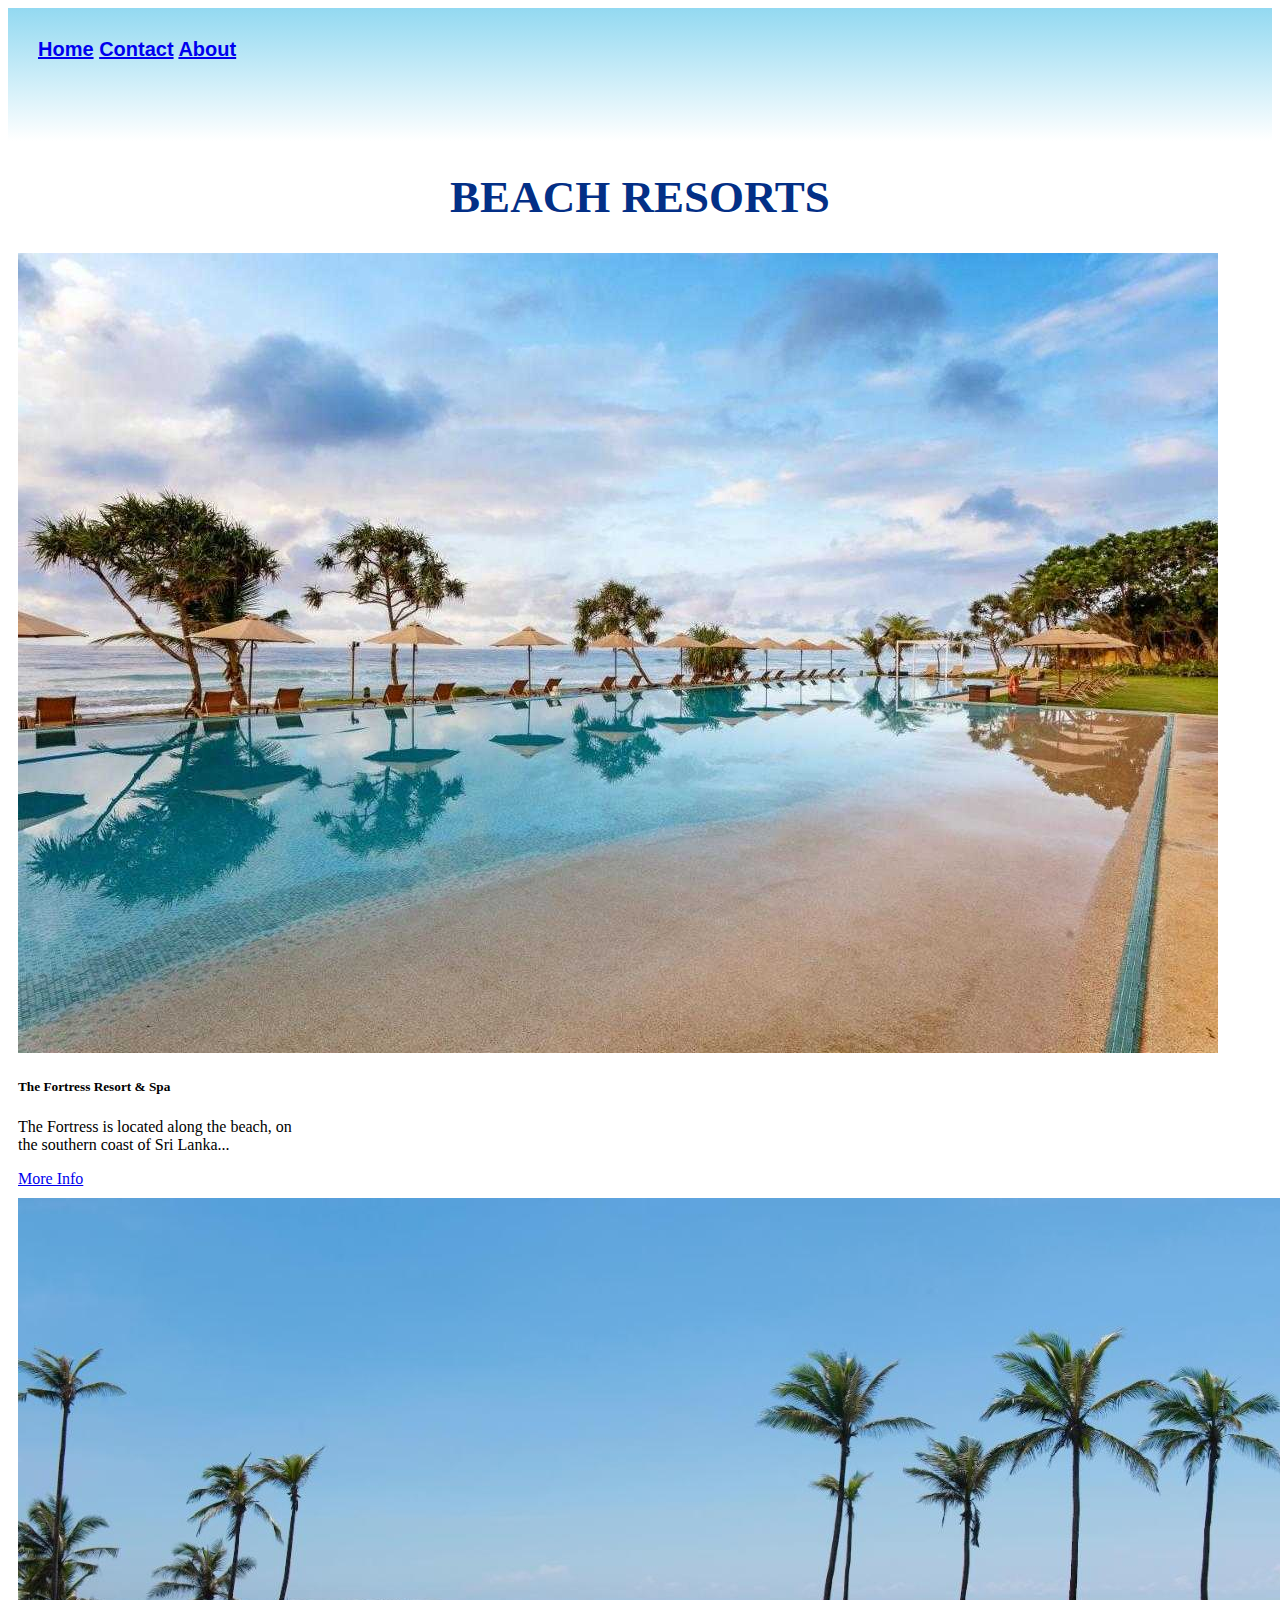
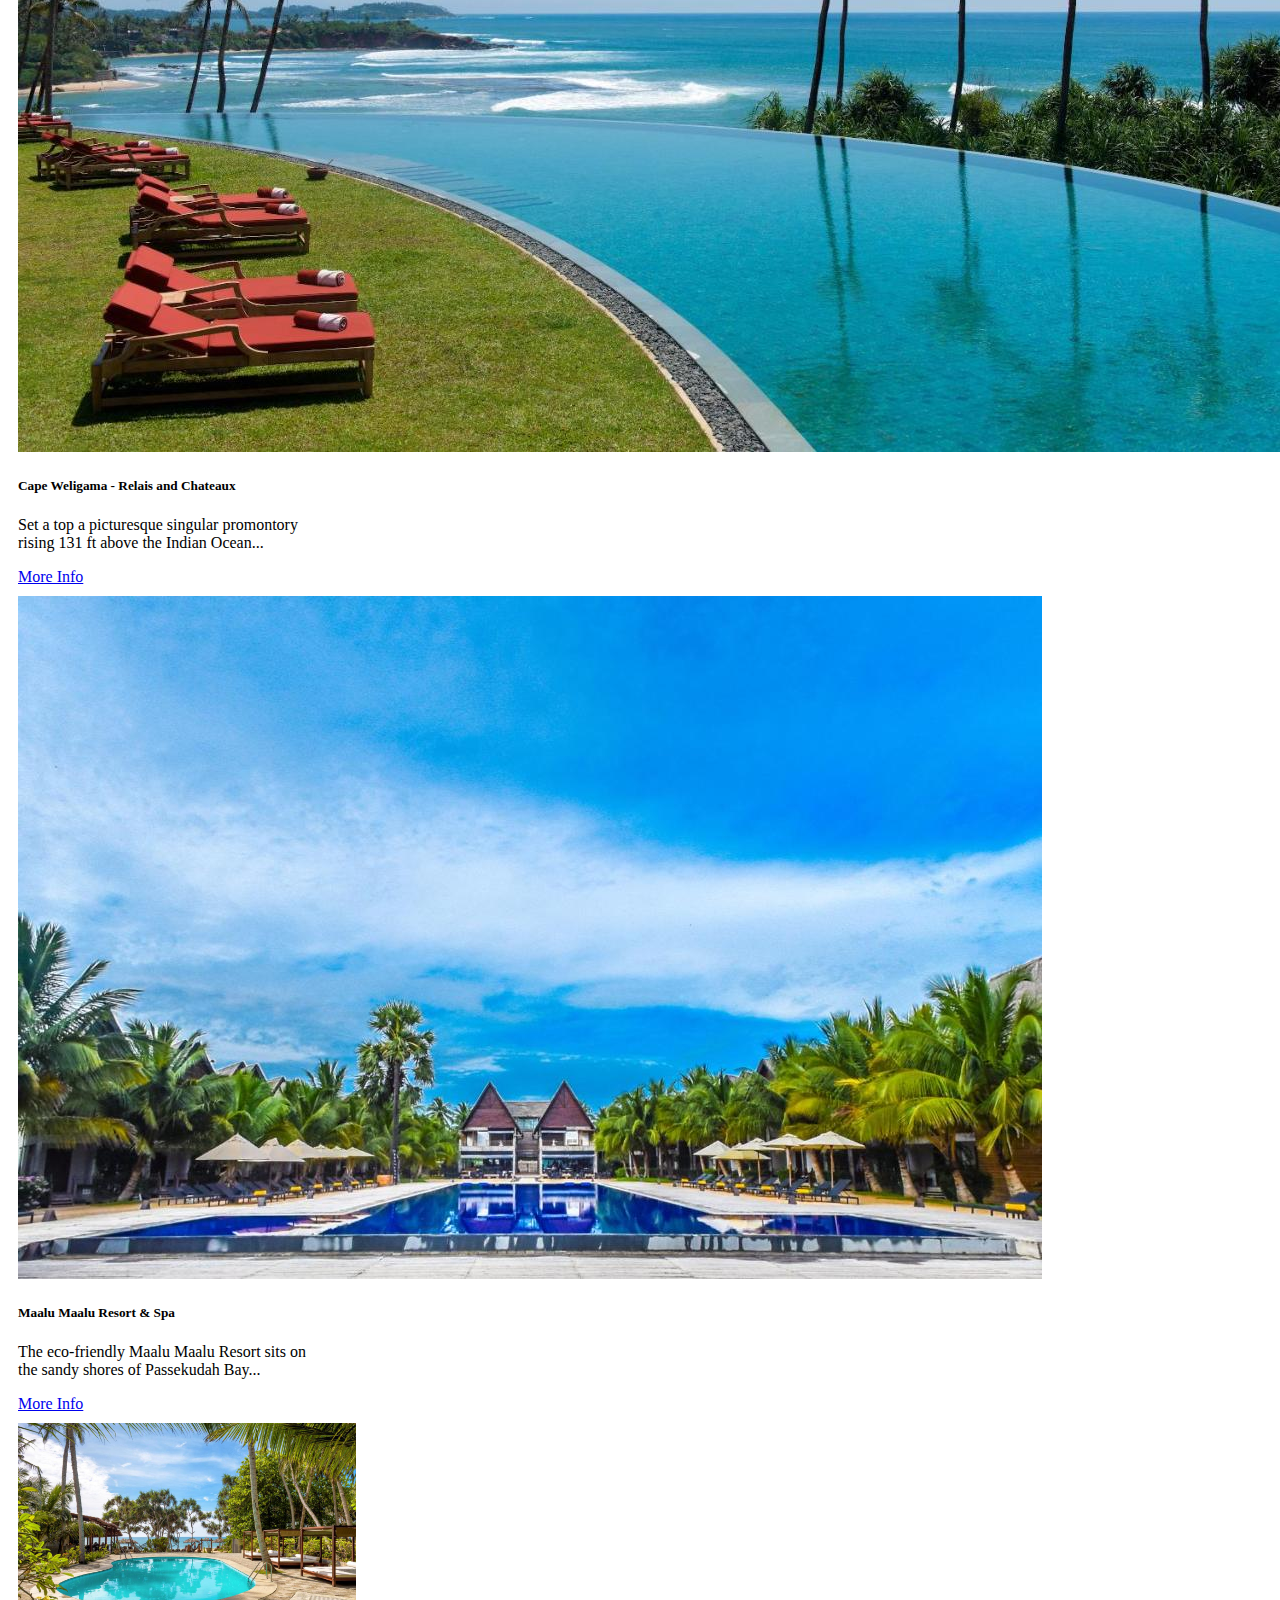
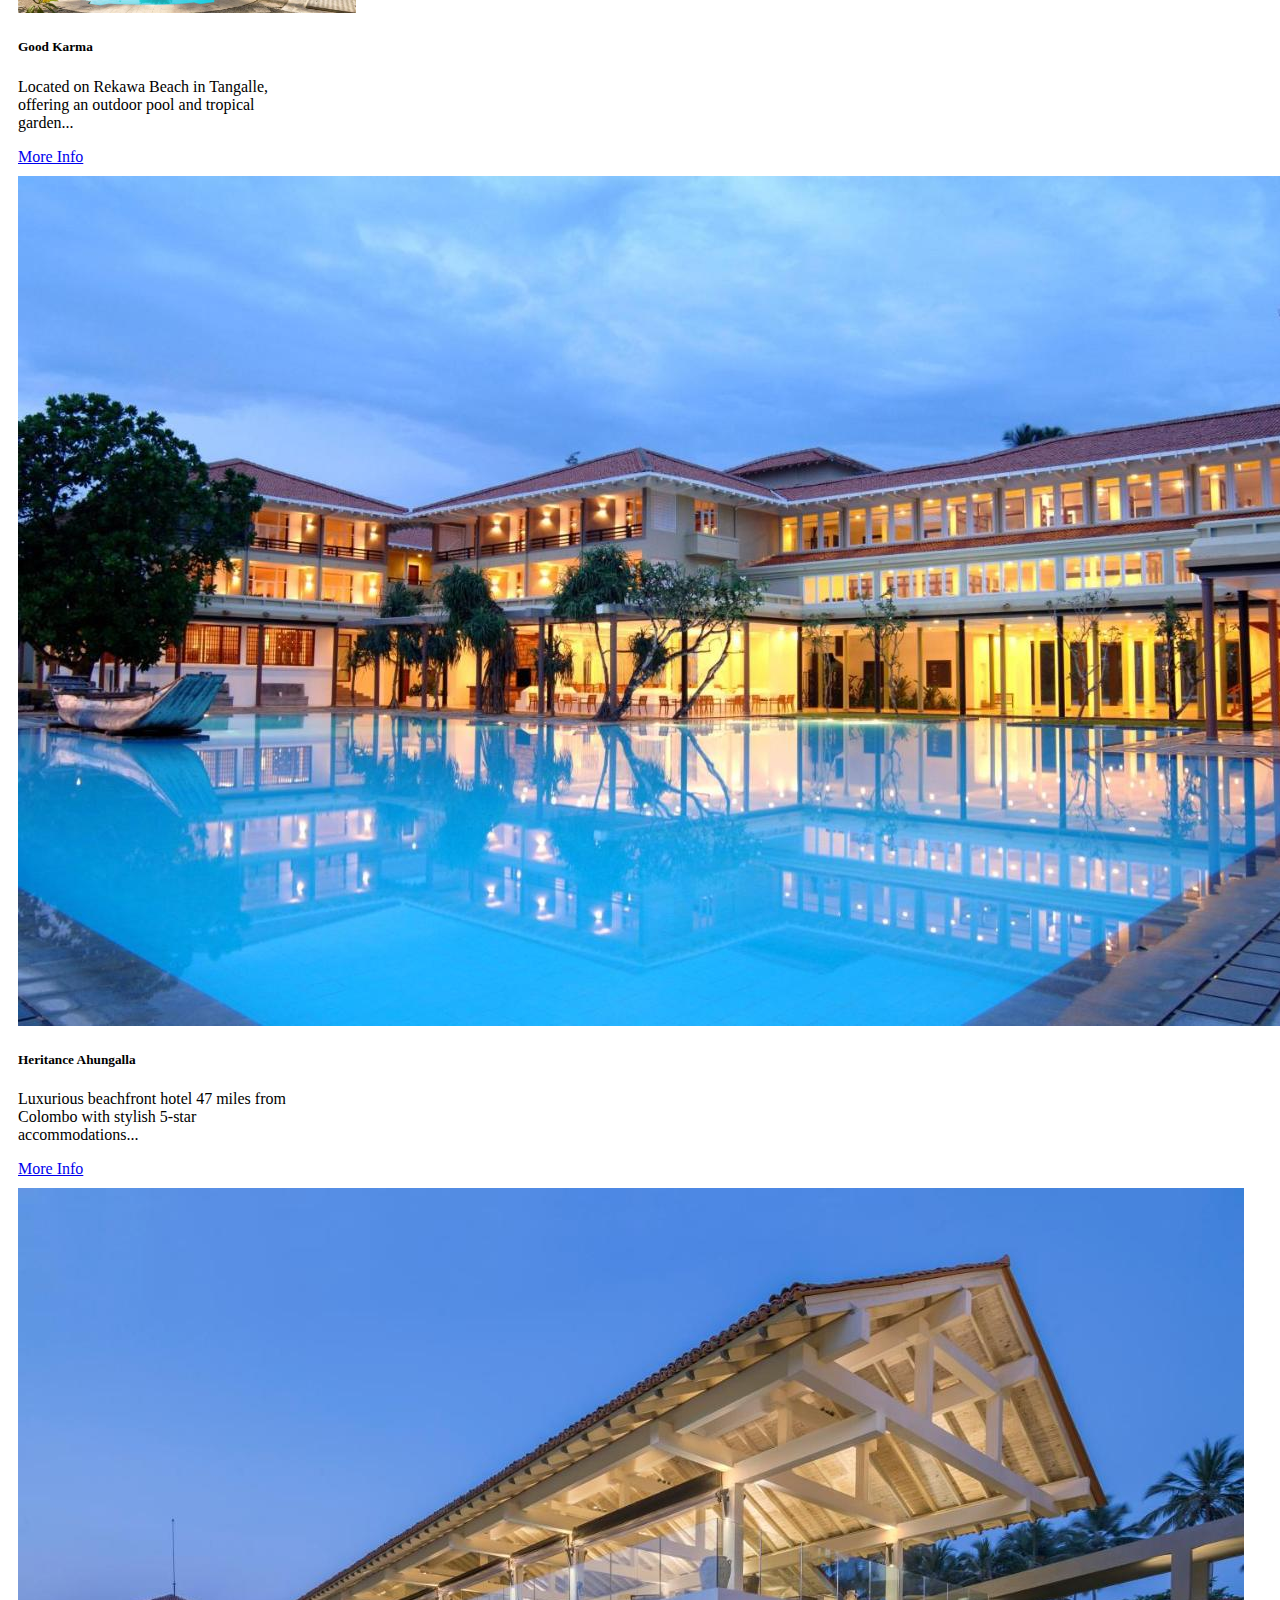
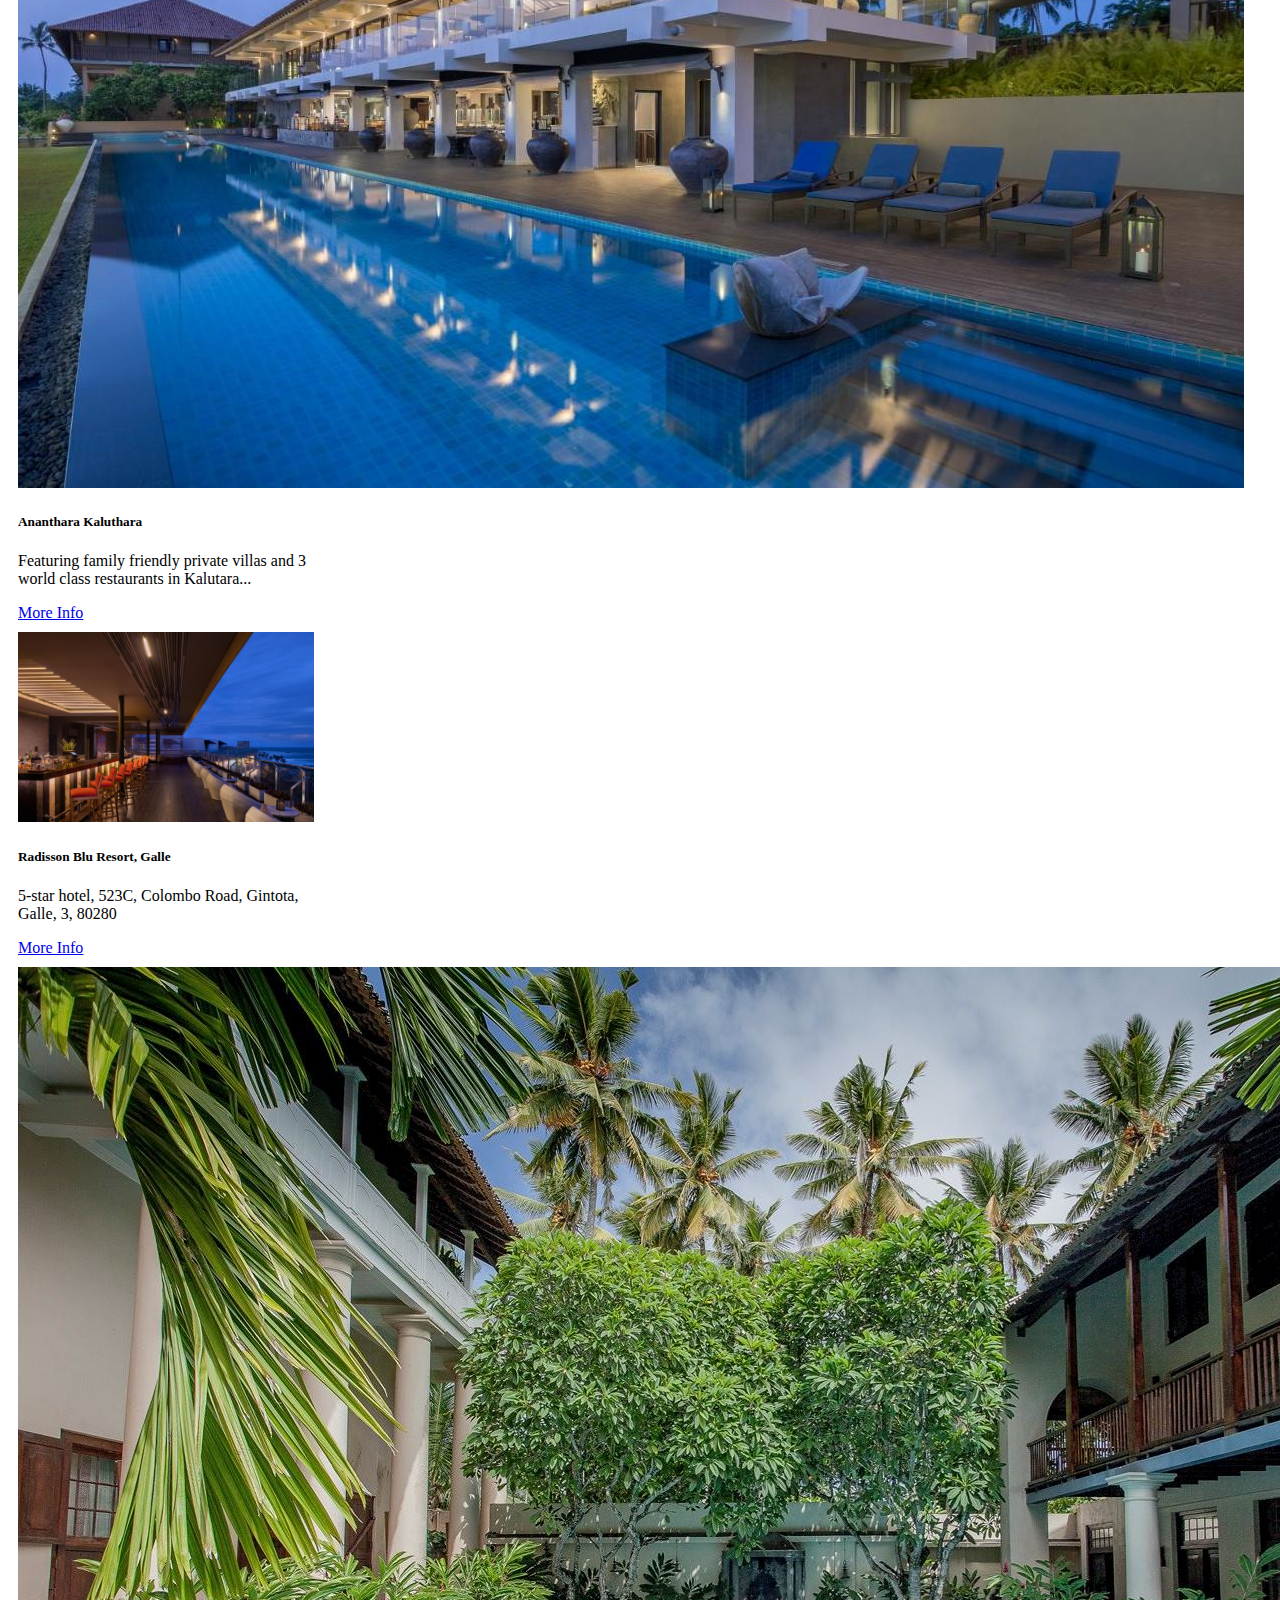
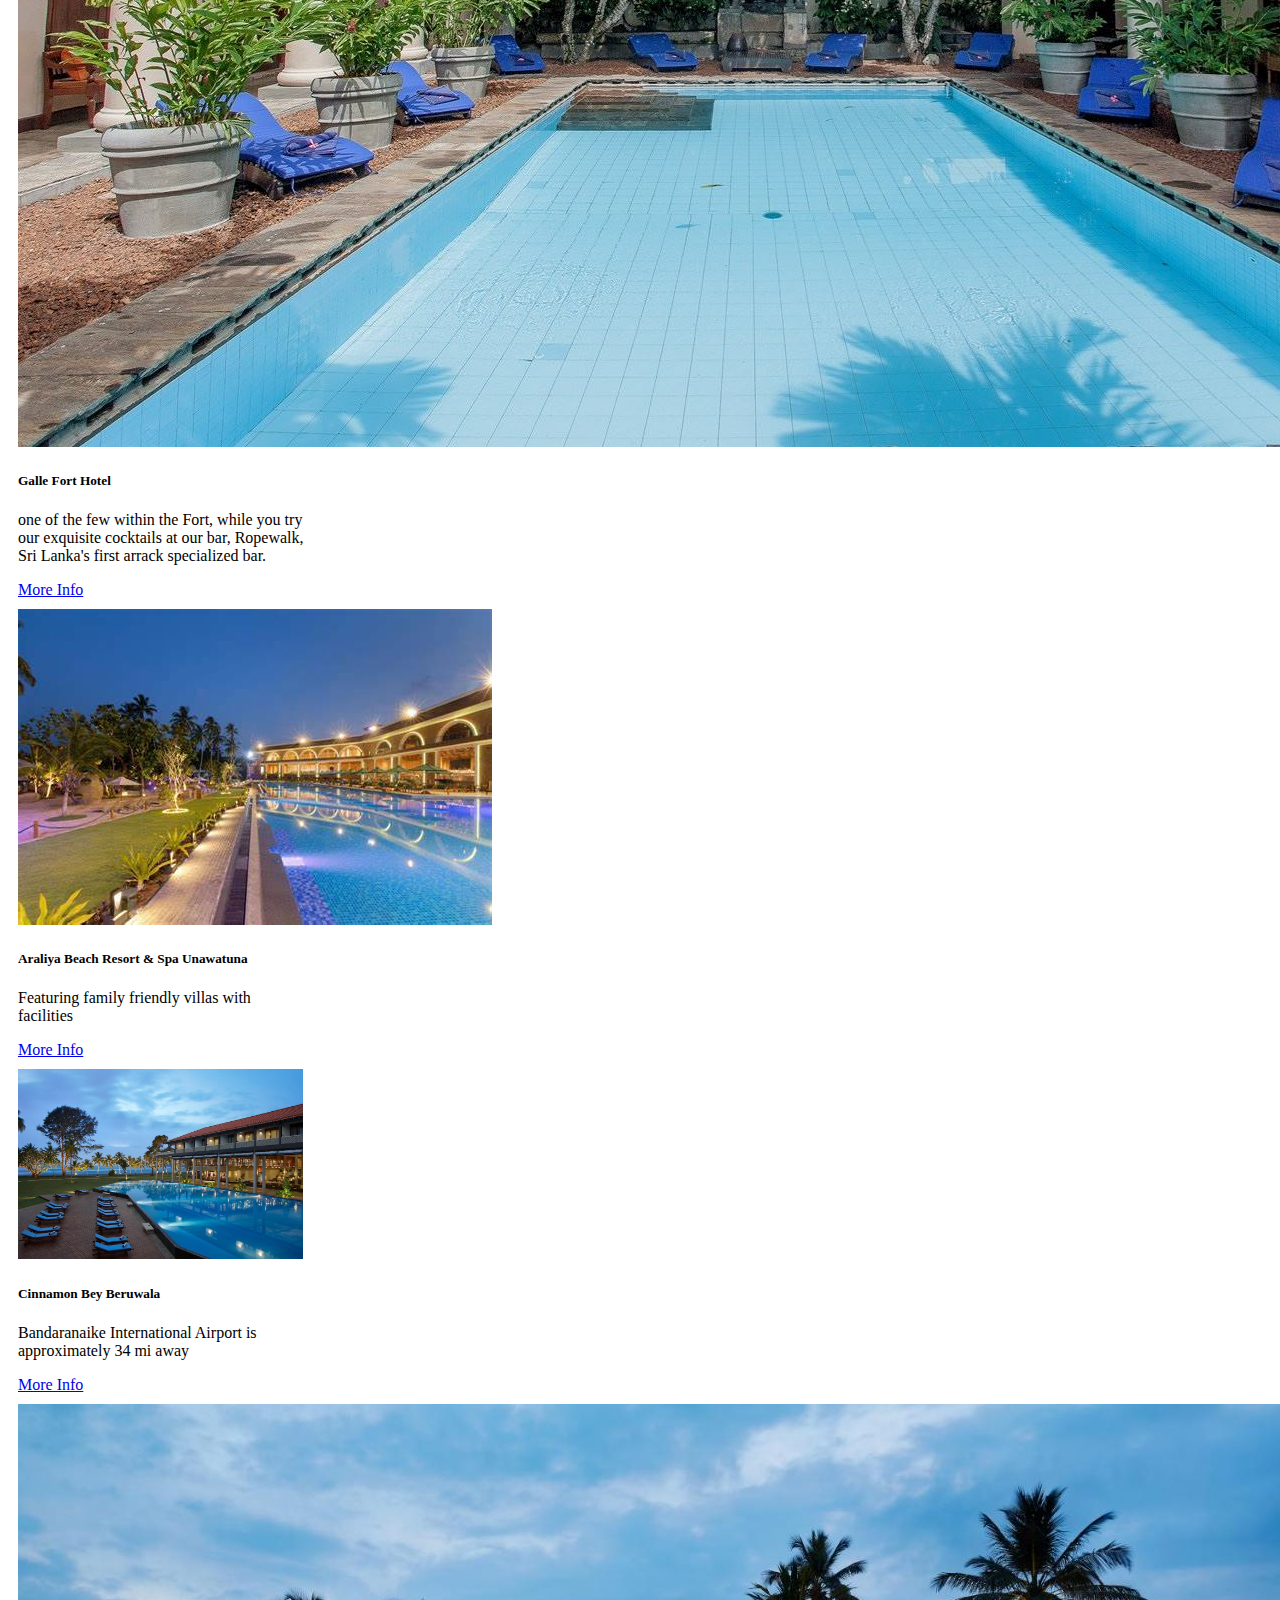
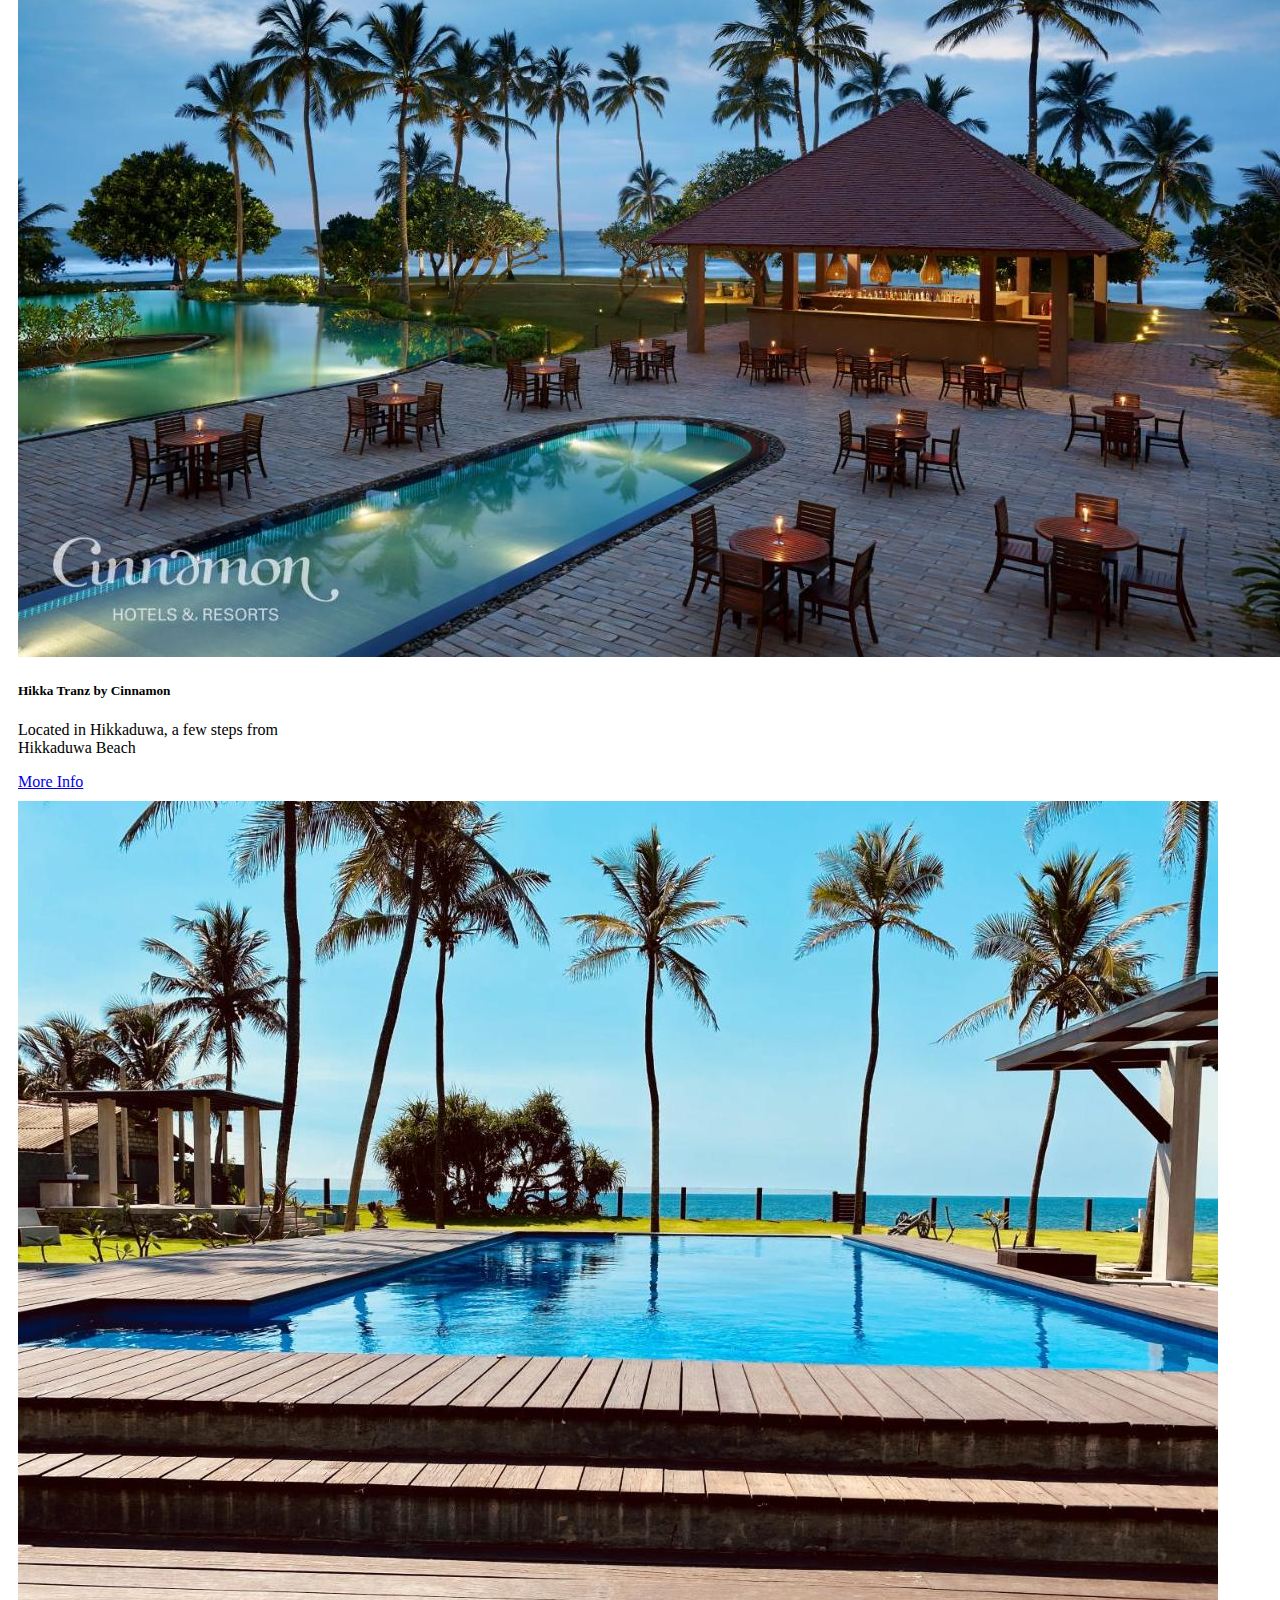
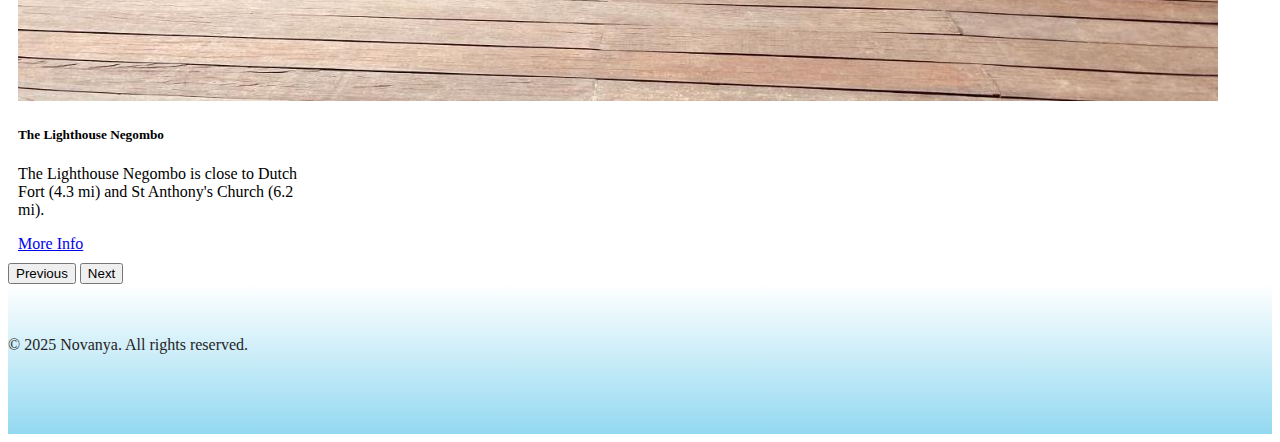
<file: index.html>
<!DOCTYPE html>
<html lang="en">

<head>
    <meta charset="UTF-8">
    <meta name="viewport" content="width=device-width, initial-scale=1.0">
    <title>Beach Resorts</title>
    <link href="https://cdn.jsdelivr.net/npm/bootstrap@5.3.6/dist/css/bootstrap.min.css" rel="stylesheet"
        integrity="sha384-4Q6Gf2aSP4eDXB8Miphtr37CMZZQ5oXLH2yaXMJ2w8e2ZtHTl7GptT4jmndRuHDT" crossorigin="anonymous">
    <link rel="stylesheet" href="Beach Resort.css">
</head>

<body>
    <header>
        <nav class="nav">
            <a class="nav-link" aria-current="page" href="index.html">Home</a>
            <a class="nav-link" href="contact.html">Contact</a>
            <a class="nav-link" href="about.html">About</a>
        </nav>
    </header>
    <h1 class="main_topic">BEACH RESORTS</h1>
    <!-- Bootstrap Carousel with 3 Cards per Slide -->
<div id="cardCarousel" class="carousel slide" data-bs-ride="carousel">
    <div class="carousel-inner">
  
      <!-- Slide 1 -->
      <div class="carousel-item active">
        <div class="d-flex justify-content-center gap-3">
          <!-- Card 1 -->
          <div class="card" style="width: 18rem;">
            <img src="hotel the fortress resort.jpg" class="card-img-top" alt="beach resort">
            <div class="card-body">
              <h5 class="card-title">The Fortress Resort & Spa</h5>
              <p class="card-text">The Fortress is located along the beach, on the southern coast of Sri Lanka...</p>
              <a href="https://www.booking.com/hotel/lk/the-fortress.html?aid=380343&group_adults=2&label=Hotel.Collections.undefined.null" class="btn btn-primary">More Info</a>
            </div>
          </div>
          <!-- Card 2 -->
          <div class="card" style="width: 18rem;">
            <img src="cape waligama.jpg" class="card-img-top" alt="cape waligama">
            <div class="card-body">
              <h5 class="card-title">Cape Weligama - Relais and Chateaux</h5>
              <p class="card-text">Set a top a picturesque singular promontory rising 131 ft above the Indian Ocean...</p>
              <a href="https://www.booking.com/hotel/lk/cape-weligama.html?aid=380343&group_adults=2&label=Hotel.Collections.undefined.null&hotelname=Cape%20Weligama" class="btn btn-primary">More Info</a>
            </div>
          </div>
          <!-- Card 3 -->
          <div class="card" style="width: 18rem;">
            <img src="maalu maalu resort.jpg" class="card-img-top" alt="maalu maalu resort">
            <div class="card-body">
              <h5 class="card-title">Maalu Maalu Resort & Spa</h5>
              <p class="card-text">The eco-friendly Maalu Maalu Resort sits on the sandy shores of Passekudah Bay...</p>
              <a href="https://www.booking.com/hotel/lk/maalu-maalu-resorts.html?aid=380343&group_adults=2&label=Hotel.Collections.undefined.null&hotelname=Maalu%20Maalu%20Resort" class="btn btn-primary">More Info</a>
            </div>
          </div>
        </div>
      </div>
  
      <!-- Slide 2 -->
      <div class="carousel-item">
        <div class="d-flex justify-content-center gap-3">
          <!-- Card 4 -->
          <div class="card" style="width: 18rem;">
            <img src="good_karma.jpg" class="card-img-top" alt="good Karma" height="190px">
            <div class="card-body">
              <h5 class="card-title">Good Karma</h5>
              <p class="card-text">Located on Rekawa Beach in Tangalle, offering an outdoor pool and tropical garden...</p>
              <a href="https://www.booking.com/hotel/lk/good-karma.html?aid=380343&group_adults=2&label=Hotel.Collections.undefined.null&hotelname=Good%20Karma" class="btn btn-primary">More Info</a>
            </div>
          </div>
          <!-- Card 5 -->
          <div class="card" style="width: 18rem;">
            <img src="Heritance_Ahungalla.jpg" class="card-img-top" alt="Heritance Ahungalla">
            <div class="card-body">
              <h5 class="card-title">Heritance Ahungalla</h5>
              <p class="card-text">Luxurious beachfront hotel 47 miles from Colombo with stylish 5-star accommodations...</p>
              <a href="https://www.booking.com/hotel/lk/heritance-ahungalla.html?aid=380343&group_adults=2&label=Hotel.Collections.undefined.null&hotelname=Heritance%20Ahungalla" class="btn btn-primary">More Info</a>
            </div>
          </div>
          <!-- Card 6 -->
          <div class="card" style="width: 18rem;">
            <img src="ananthara kaluthara.jpg" class="card-img-top" alt="Ananthara Kaluthara">
            <div class="card-body">
              <h5 class="card-title">Ananthara Kaluthara</h5>
              <p class="card-text">Featuring family friendly private villas and 3 world class restaurants in Kalutara...</p>
              <a href="https://www.booking.com/hotel/lk/anantara-kalutara-resort.html?aid=380343&group_adults=2&label=Hotel.Collections.undefined.null&hotelname=Anantara%20Kalutara%20Resort" class="btn btn-primary">More Info</a>
            </div>
          </div>
        </div>
      </div>

      <!-- Slide 3 -->
      <div class="carousel-item">
        <div class="d-flex justify-content-center gap-3">
          <!-- Card 7 -->
          <div class="card" style="width: 18rem;">
            <img src="radison.jpg" class="card-img-top" alt="radison" height="190px">
            <div class="card-body">
              <h5 class="card-title">Radisson Blu Resort, Galle</h5>
              <p class="card-text">5-star hotel, 523C, Colombo Road, Gintota, Galle, 3, 80280</p>
              <a href="https://www.booking.com/hotel/lk/amari-galle.html?aid=2412358amp;label=metabing-link-mapresultslk-hotel-1966458_dev-desktop_los-1_bw-44_dow-6_defdate-0_lang-en_curr-LKR&checkin=2025-07-06&checkout=2025-07-07&group_adults=2&show_room=196645820_397215348_2_0_0&lang=en&selected_currency=LKR&ext_price_total=52246.730000&ext_price_tax=9278.630000&xfc=USD&utm_source=metabing&utm_medium=mapresults&utm_campaign=lk&utm_term=hotel-1966458&utm_content=los-1_bw-44_dow-6_lang-en_curr-LKR&label=msn-proptid:hathotel:tsd06:tsm07:tsy2025:bw44:dtselected:nad2:pdt52246.730000:pdt9278.630000:curLKR:langen:adttravel_booking:rri&utm_campaign=APAC&utm_medium=hotelads&utm_source=bing&msclkid=c7f10f5f5af111a256aa676f7153dee6" class="btn btn-primary">More Info</a>
            </div>
          </div>
          <!-- Card 8 -->
          <div class="card" style="width: 18rem;">
            <img src="gallefort.jpg" class="card-img-top" alt="fort">
            <div class="card-body">
              <h5 class="card-title">Galle Fort Hotel</h5>
              <p class="card-text">one of the few within the Fort, while you try our exquisite cocktails at our bar, Ropewalk, Sri Lanka's first arrack specialized bar.</p>
              <a href="https://www.booking.com/hotel/lk/the-galle-fort.html?aid=2412358amp;label=metabing-link-mapresultslk-hotel-1379026_dev-desktop_los-1_bw-44_dow-6_defdate-0_lang-en_curr-LKR&checkin=2025-07-06&checkout=2025-07-07&group_adults=2&show_room=137902603_395947670_2_1_0_905007&lang=en&selected_currency=LKR&ext_price_total=97238.990000&ext_price_tax=15648.980000&xfc=USD&utm_source=metabing&utm_medium=mapresults&utm_campaign=lk&utm_term=hotel-1379026&utm_content=los-1_bw-44_dow-6_lang-en_curr-LKR&label=msn-proptid:hathotel:tsd06:tsm07:tsy2025:bw44:dtselected:nad2:pdt97238.990000:pdt15648.980000:curLKR:langen:adttravel_booking:rri&utm_campaign=APAC&utm_medium=hotelads&utm_source=bing&msclkid=d5a834e5451e1bff6e115cd5692f721a" class="btn btn-primary">More Info</a>
            </div>
          </div>
          <!-- Card 9 -->
          <div class="card" style="width: 18rem;">
            <img src="araliya.jpeg" class="card-img-top" alt="araliya">
            <div class="card-body">
              <h5 class="card-title">Araliya Beach Resort & Spa Unawatuna</h5>
              <p class="card-text">Featuring family friendly villas with facilities</p>
              <a href="https://www.trip.com/hotels/unawatuna-hotel-detail-88628873/araliya-beach-resort-and-spa-unawatuna-where-you-meet-the-sea-all-year/?cityId=9166&checkIn=2025-07-06&checkOut=2025-07-07&adult=2&children=0&subStamp=3001547&crn=1&travelpurpose=0&curr=CAD&fgt=1&hasAidInUrl=true&mincurr=CAD&minprice=136.98&mproom=1659469568&link=title&hoteluniquekey=[base64]&subChannel=&masterhotelid_tracelogid=bb3750396cd24b6da9f98c95d6acd87f&NewTaxDescForAmountshowtype0=F&detailFilters=17%7C1%7E17%7E1*80%7C0%7C1%7E80%7E0*19%7C9166%7E19%7E9166&hotelType=meta&trip_sub1=7c3f610f-af7e-401c-8a4e-954ef9f7cf5a&display=exavg&locale=en-XX" class="btn btn-primary">More Info</a>
            </div>
          </div>
        </div>
      </div>
  
<!-- Slide 4 -->
      <div class="carousel-item">
        <div class="d-flex justify-content-center gap-3">
          <!-- Card 10 -->
          <div class="card" style="width: 18rem;">
            <img src="cinnamon.jpg" class="card-img-top" alt="cinnamon" height="190px">
            <div class="card-body">
              <h5 class="card-title">Cinnamon Bey Beruwala</h5>
              <p class="card-text">Bandaranaike International Airport is approximately 34 mi away </p>
              <a href="https://www.booking.com/hotel/lk/cinnamon-bey.html?aid=357028&label=bin859jc-1FCAIYASiFAUICbGtIM1gDaIUBiAEBmAExuAEXyAEM2AEB6AEB-AEDiAIBqAIDuAK02sDBBsACAdICJGU4YTNjMDgyLWMzOGUtNGI5ZS1iZTc4LTkzMDE2MTJmNmU4NNgCBeACAQ&sid=46f8db92009c8c9ec89408cb1fbd85d8&all_sr_blocks=43432328_409711972_2_42_0_725706&checkin=2025-07-06&checkout=2025-07-07&dest_id=198&dest_type=country&dist=0&group_adults=2&group_children=0&hapos=15&highlighted_blocks=43432328_409711972_2_42_0_725706&hpos=15&matching_block_id=43432328_409711972_2_42_0_725706&nflt=sth%3D79&no_rooms=1&req_adults=2&req_children=0&room1=A%2CA&sb_price_type=total&sr_order=popularity&sr_pri_blocks=43432328_409711972_2_42_0_725706_12000&srepoch=1747988635&srpvid=9f5f3a1dfce50702&type=total&ucfs=1&" class="btn btn-primary">More Info</a>
            </div>
          </div>
          <!-- Card 11 -->
          <div class="card" style="width: 18rem;">
            <img src="hikka.jpg" class="card-img-top" alt="hikka">
            <div class="card-body">
              <h5 class="card-title">Hikka Tranz by Cinnamon</h5>
              <p class="card-text">Located in Hikkaduwa, a few steps from Hikkaduwa Beach</p>
              <a href="https://www.booking.com/hotel/lk/chaaya-tranz-hikkaduwa.html?aid=357028&label=bin859jc-1FCAIYASiFAUICbGtIM1gDaIUBiAEBmAExuAEXyAEM2AEB6AEB-AEDiAIBqAIDuAK02sDBBsACAdICJGU4YTNjMDgyLWMzOGUtNGI5ZS1iZTc4LTkzMDE2MTJmNmU4NNgCBeACAQ&sid=46f8db92009c8c9ec89408cb1fbd85d8&all_sr_blocks=28973115_409711166_2_33_0_645039&checkin=2025-07-06&checkout=2025-07-07&dest_id=198&dest_type=country&dist=0&group_adults=2&group_children=0&hapos=17&highlighted_blocks=28973115_409711166_2_33_0_645039&hpos=17&matching_block_id=28973115_409711166_2_33_0_645039&nflt=sth%3D79&no_rooms=1&req_adults=2&req_children=0&room1=A%2CA&sb_price_type=total&sr_order=popularity&sr_pri_blocks=28973115_409711166_2_33_0_645039_12750&srepoch=1747988834&srpvid=9f5f3a1dfce50702&type=total&ucfs=1&" class="btn btn-primary">More Info</a>
            </div>
          </div>
          <!-- Card 12 -->
          <div class="card" style="width: 18rem;">
            <img src="negombo.jpg" class="card-img-top" alt="negombo">
            <div class="card-body">
              <h5 class="card-title">The Lighthouse Negombo</h5>
              <p class="card-text">The Lighthouse Negombo is close to Dutch Fort (4.3 mi) and St Anthony's Church (6.2 mi).</p>
              <a href="https://www.booking.com/hotel/lk/the-lighthouse-negombo.html?aid=357028&label=bin859jc-1FCAIYASiFAUICbGtIM1gDaIUBiAEBmAExuAEXyAEM2AEB6AEB-AEDiAIBqAIDuAK02sDBBsACAdICJGU4YTNjMDgyLWMzOGUtNGI5ZS1iZTc4LTkzMDE2MTJmNmU4NNgCBeACAQ&sid=46f8db92009c8c9ec89408cb1fbd85d8&all_sr_blocks=575214502_410019475_2_42_0&checkin=2025-07-06&checkout=2025-07-07&dest_id=198&dest_type=country&dist=0&group_adults=2&group_children=0&hapos=24&highlighted_blocks=575214502_410019475_2_42_0&hpos=24&matching_block_id=575214502_410019475_2_42_0&nflt=sth%3D79&no_rooms=1&req_adults=2&req_children=0&room1=A%2CA&sb_price_type=total&sr_order=popularity&sr_pri_blocks=575214502_410019475_2_42_0__8415&srepoch=1747989027&srpvid=9f5f3a1dfce50702&type=total&ucfs=1&" class="btn btn-primary">More Info</a>
            </div>
          </div>
        </div>
      </div>





    </div>
  
    <!-- Controls -->
    <button class="carousel-control-prev" type="button" data-bs-target="#cardCarousel" data-bs-slide="prev">
      <span class="carousel-control-prev-icon"></span>
      <span class="visually-hidden">Previous</span>
    </button>
    <button class="carousel-control-next" type="button" data-bs-target="#cardCarousel" data-bs-slide="next">
      <span class="carousel-control-next-icon"></span>
      <span class="visually-hidden">Next</span>
    </button>
  </div>
  
    <div class="body-contain">

    </div>

    <script src="https://cdn.jsdelivr.net/npm/bootstrap@5.3.6/dist/js/bootstrap.bundle.min.js"
        integrity="sha384-j1CDi7MgGQ12Z7Qab0qlWQ/Qqz24Gc6BM0thvEMVjHnfYGF0rmFCozFSxQBxwHKO"
        crossorigin="anonymous"></script>
    <footer>
<br><br>
        <p> &copy; 2025 Novanya. All rights reserved.</p>
    </footer>
</body>

</html>
</file>
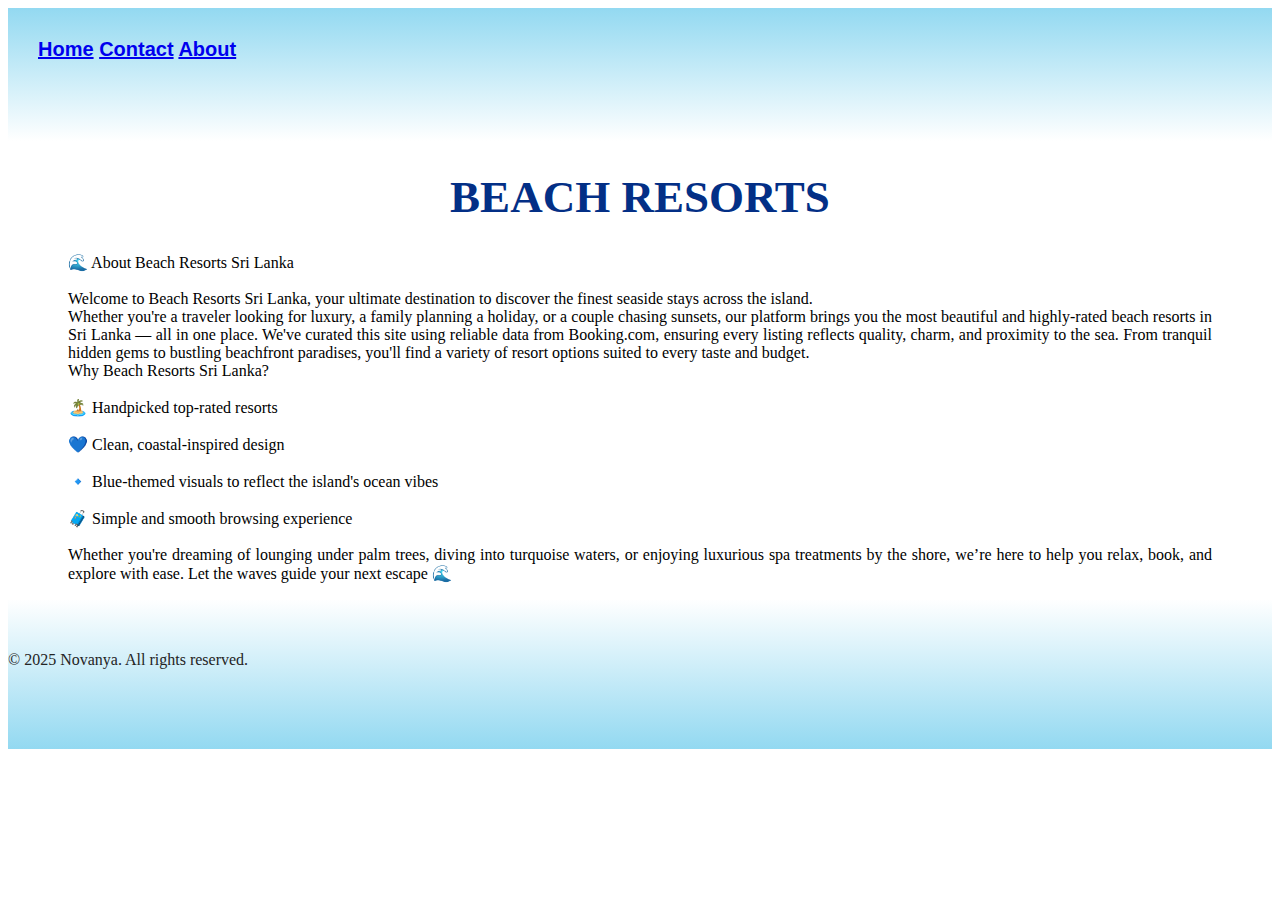
<file: about.html>
<!DOCTYPE html>
<html lang="en">

<head>
    <meta charset="UTF-8">
    <meta name="viewport" content="width=device-width, initial-scale=1.0">
    <title>Simple HTML Document</title>
    <link href="https://cdn.jsdelivr.net/npm/bootstrap@5.3.6/dist/css/bootstrap.min.css" rel="stylesheet"
        integrity="sha384-4Q6Gf2aSP4eDXB8Miphtr37CMZZQ5oXLH2yaXMJ2w8e2ZtHTl7GptT4jmndRuHDT" crossorigin="anonymous">
    <link rel="stylesheet" href="Beach Resort.css">

</head>

<body>
    <header>
        <nav class="nav">
            <a class="nav-link" aria-current="page" href="index.html">Home</a>
            <a class="nav-link" href="contact.html">Contact</a>
            <a class="nav-link" href="about.html">About</a>
        </nav>
    </header>
    <h1 class="main_topic">BEACH RESORTS</h1>
    <!-- Bootstrap Carousel with 3 Cards per Slide -->

  <p class="about">
    🌊 About Beach Resorts Sri Lanka
    <br><br>
Welcome to Beach Resorts Sri Lanka, your ultimate destination to discover the finest seaside stays across the island.<br>
 Whether you're a traveler looking for luxury, a family planning a holiday, or a couple chasing sunsets, our platform brings you the most beautiful and highly-rated beach resorts in Sri Lanka — all in one place.
We've curated this site using reliable data from Booking.com, ensuring every listing reflects quality, charm, and proximity to the sea. 
From tranquil hidden gems to bustling beachfront paradises, you'll find a variety of resort options suited to every taste and budget.

<br>
Why Beach Resorts Sri Lanka?
<br><br>
🏝️ Handpicked top-rated resorts
<br><br>
💙 Clean, coastal-inspired design
<br><br>
🔹 Blue-themed visuals to reflect the island's ocean vibes
<br><br>
🧳 Simple and smooth browsing experience
<br><br>
Whether you're dreaming of lounging under palm trees, diving into turquoise waters, or enjoying luxurious spa treatments by the shore, we’re here to help you relax, book, and explore with ease.

Let the waves guide your next escape 🌊
  </p>
    <div class="body-contain">

    </div>

    <script src="https://cdn.jsdelivr.net/npm/bootstrap@5.3.6/dist/js/bootstrap.bundle.min.js"
        integrity="sha384-j1CDi7MgGQ12Z7Qab0qlWQ/Qqz24Gc6BM0thvEMVjHnfYGF0rmFCozFSxQBxwHKO"
        crossorigin="anonymous"></script>
    <footer>
<br><br>
        <p> &copy; 2025 Novanya. All rights reserved.</p>
    </footer>
</body>

</html>
</file>
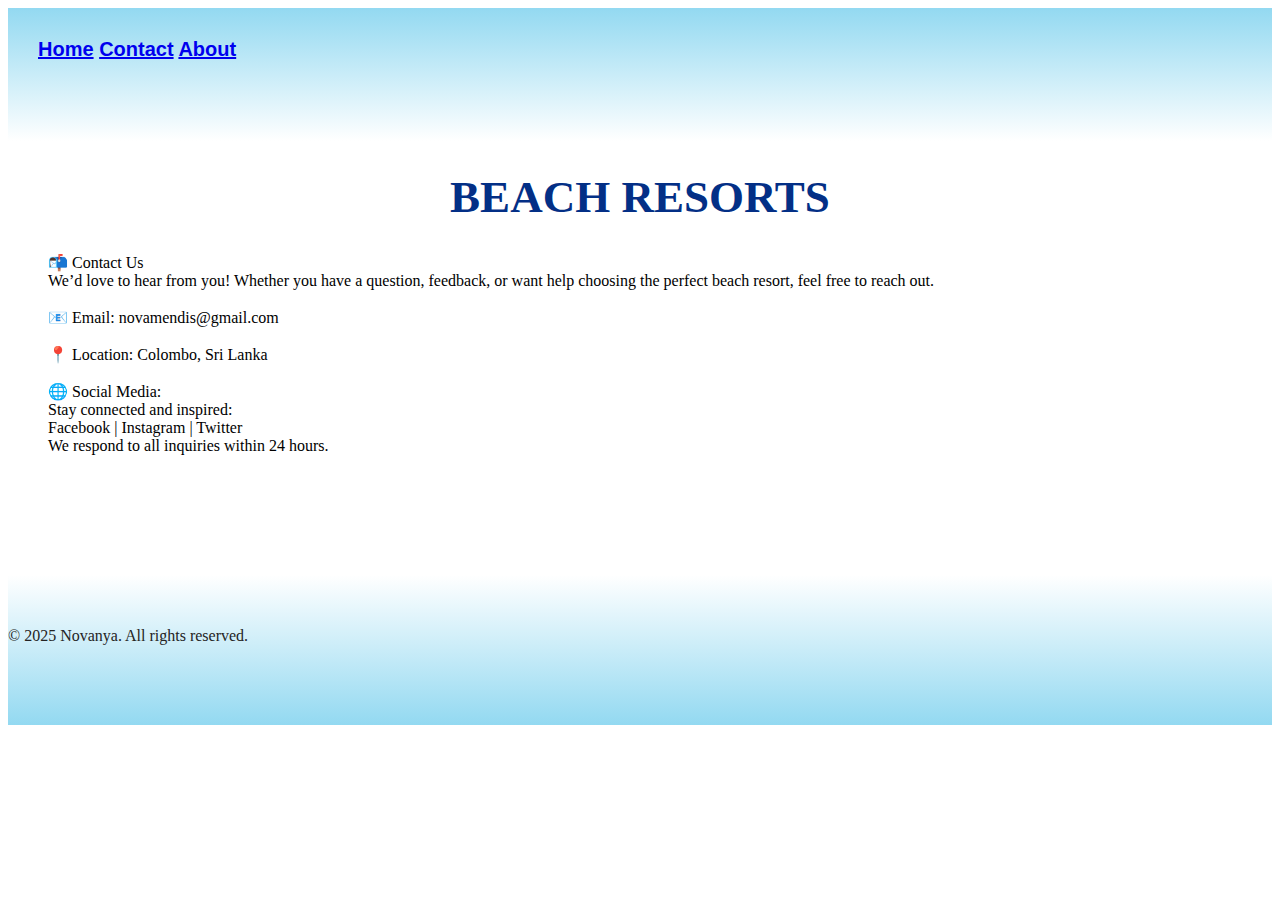
<file: contact.html>
<!DOCTYPE html>
<html lang="en">

<head>
    <meta charset="UTF-8">
    <meta name="viewport" content="width=device-width, initial-scale=1.0">
    <title>Simple HTML Document</title>
    <link href="https://cdn.jsdelivr.net/npm/bootstrap@5.3.6/dist/css/bootstrap.min.css" rel="stylesheet"
        integrity="sha384-4Q6Gf2aSP4eDXB8Miphtr37CMZZQ5oXLH2yaXMJ2w8e2ZtHTl7GptT4jmndRuHDT" crossorigin="anonymous">
    <link rel="stylesheet" href="Beach Resort.css">
</head>

<body>
    <header>
        <nav class="nav">
            <a class="nav-link" aria-current="page" href="index.html">Home</a>
            <a class="nav-link" href="contact.html">Contact</a>
            <a class="nav-link" href="about.html">About</a>
        </nav>
    </header>
     <h1 class="main_topic">BEACH RESORTS</h1>
<div class="contact">
    📬 Contact Us
    <br>
We’d love to hear from you! Whether you have a question, feedback, or want help choosing the perfect beach resort, feel free to reach out.
 <br> <br>
📧 Email:
novamendis@gmail.com
 <br> <br>
📍 Location:
Colombo, Sri Lanka
 <br> <br>
🌐 Social Media: <br>
Stay connected and inspired: <br>
Facebook | Instagram | Twitter <br>

We respond to all inquiries within 24 hours.
    </div>
    <div class="contain"></div>

    <script src="https://cdn.jsdelivr.net/npm/bootstrap@5.3.6/dist/js/bootstrap.bundle.min.js"
        integrity="sha384-j1CDi7MgGQ12Z7Qab0qlWQ/Qqz24Gc6BM0thvEMVjHnfYGF0rmFCozFSxQBxwHKO"
        crossorigin="anonymous"></script>
    <footer>
<br><br>
        <p> &copy; 2025 Novanya. All rights reserved.</p>
    </footer>
</body>

</html>
</file>
<file: Beach Resort.css>
nav{
    font-family: 'Franklin Gothic Medium', 'Arial Narrow', Arial, sans-serif;
    font-size: 20px;
    padding: 30px;
    
}
header {
    background-image: linear-gradient(rgb(147,217,241),rgb(255, 255, 255));
    font-weight: bold;
    padding-bottom: 50px;
}

/* .body-contain {
    margin-top: 40px;
    margin-bottom: 40px;
    height: 400px;
    background-image:url("beachpic.jpeg");
    background-size: 100%;
    border-radius: 20px;
    margin-left: 50%;

} */

footer{
    background-image: linear-gradient(rgb(255, 255, 255),rgb(147, 217, 241));
    font-family:Georgia, 'Times New Roman', Times, serif;
    height: 150px;
    /* padding-bottom: 20px; */
}
.cards {
    display: flex;
    
}
.card {
    margin: 10px;
}
.main_topic {
    color: rgb(3, 47, 134);
    font-family:'Times New Roman', Times, serif;
    font-weight: bold;
    font-size:45px;
    text-align: center;
}

.carousel-control-prev-icon,
.carousel-control-next-icon {
  background-color: gainsboro;/* dark semi-transparent */
  border-radius: 50%;
  width: 40px;
  height: 40px;
}

/* Optional: Add white border or shadow to make them stand out */
.carousel-control-prev-icon,
.carousel-control-next-icon {
  box-shadow: 0 0 5px #fff;
}
footer {
  background-color: #f8f9fa;
  color: #242424;
}
.about {
     margin-left: 60px;
    margin-right: 60px;
    text-align: justify;
}
.contact {
    margin-left: 60px;
    margin-right: 60px;
    text-align: justify;
    margin: 20px;
    margin-left: 40px;

}
.contain {
    height: 100px;
}
</file>
